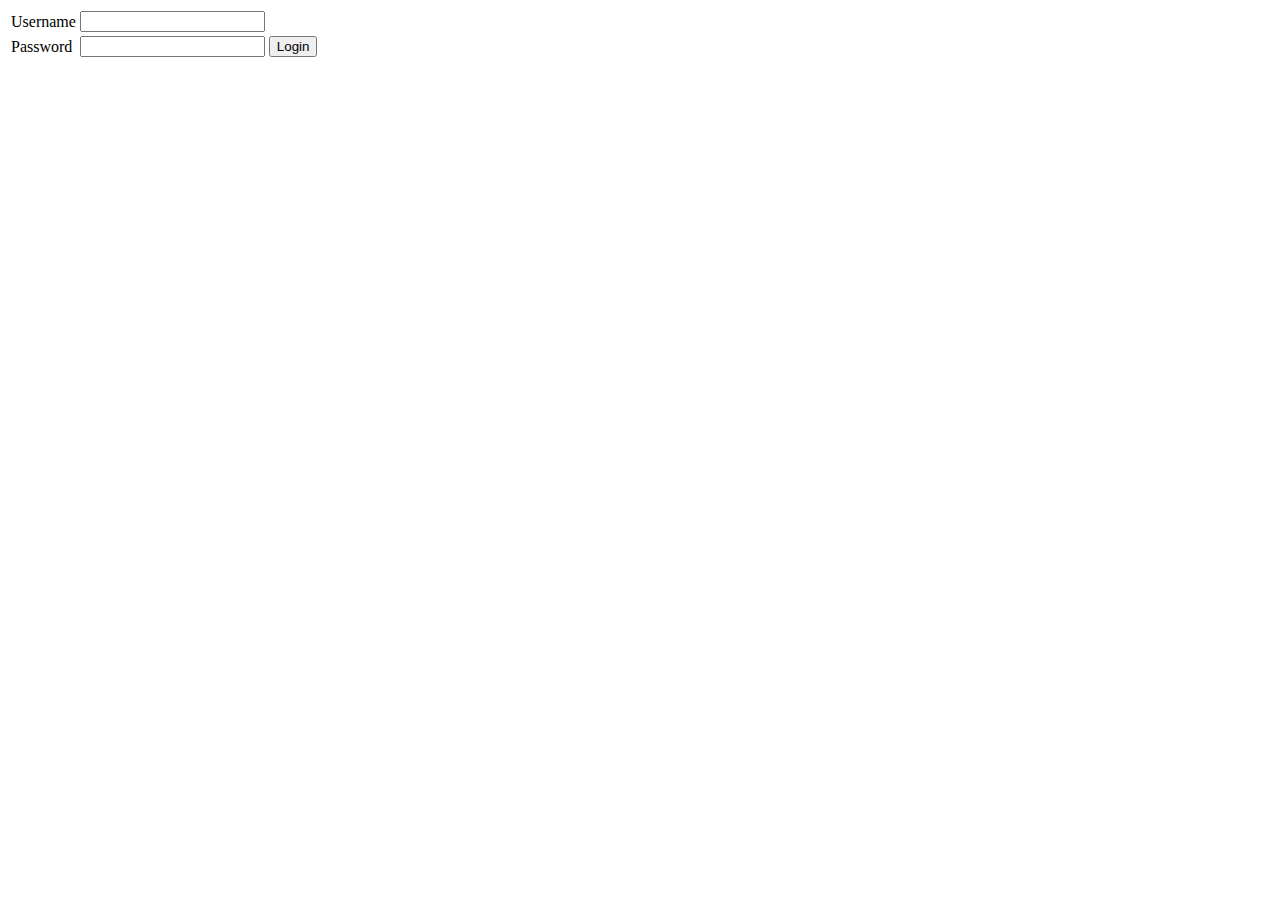
<file: shop/src/main/webapp/auth/login.html>
<html>
	<body>
		<form id="loginForm" action="j_security_check" method="post">
			<table>
				<tr>
					<td>Username</td>
					<td><input name="j_username" type="text"/></td>
					<td/>
				</tr>
				
				<tr>		
					<td>Password</td>
					<td><input name="j_password" type="password"/></td>
					<td><input value="Login" type="submit"/></td>
				</tr>
			</table>
		</form>
	</body>
</html>
</file>
